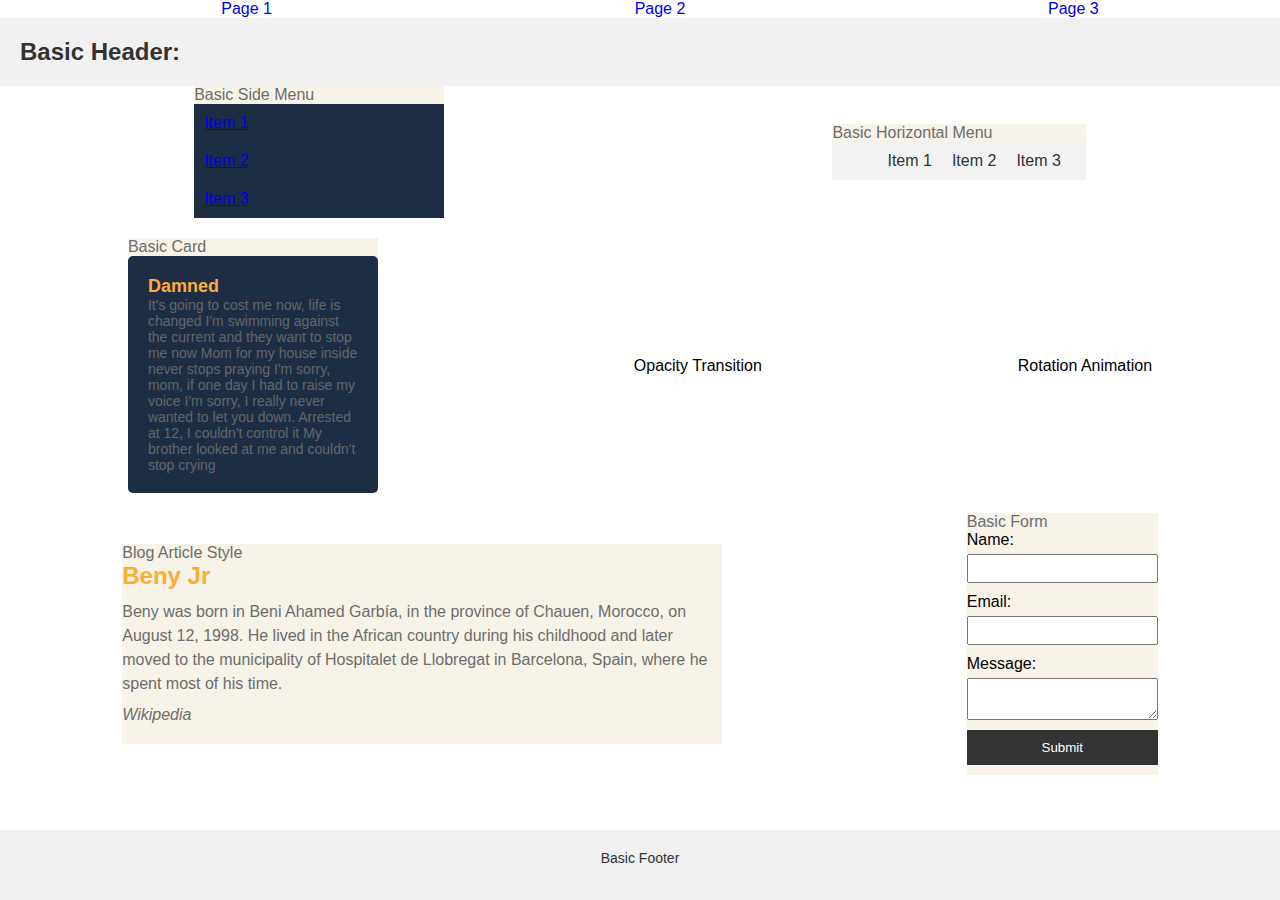
<file: index.html>
<!DOCTYPE html>
<html lang="es">
  <head>
    <meta charset="UTF-8" />
    <meta name="viewport" content="width=device-width, initial-scale=1.0" />
    <title>Página 1</title>
    <link rel="stylesheet" href="css/style.css" />
  </head>
  <body>
    <nav id="navegador">
      <ul>
        <li><a href="index.html">Page 1</a></li>
        <li><a href="page2.html">Page 2</a></li>
        <li><a href="page3.html">Page 3</a></li>
      </ul>
    </nav>
    <header class="header-basic">
      <h1 class="header-title">Basic Header:</h1>
    </header>
    <div class="Menus">
      <div class="theme-1">
        <p>Basic Side Menu</p>
        <div class="menuL-basico">
          <div class="menu-item">
            <a href="#">Item 1</a>
          </div>
          <div class="menu-item">
            <a href="#">Item 2</a>
          </div>
          <div class="menu-item">
            <a href="#">Item 3</a>
          </div>
        </div>
      </div>
      <div class="theme-1">
        <p>Basic Horizontal Menu</p>
        <nav class="menuH-basico">
          <ul>
            <li><a href="#">Item 1</a></li>
            <li><a href="#">Item 2</a></li>
            <li><a href="#">Item 3</a></li>
          </ul>
        </nav>
      </div>
    </div>
    <div class="space"></div>
    <div class="Menus">
      <div class="theme-1">
        <p>Basic Card</p>
        <div class="card">
          <h2 class="card-title">Damned</h2>
          <p class="card-content">
            It's going to cost me now, life is changed I'm swimming against the
            current and they want to stop me now Mom for my house inside never
            stops praying I'm sorry, mom, if one day I had to raise my voice I'm
            sorry, I really never wanted to let you down. Arrested at 12, I
            couldn't control it My brother looked at me and couldn't stop crying
          </p>
        </div>
      </div>
      <div>
        <div class="elemento-opacidad">
          <p>Opacity Transition</p>
        </div>
      </div>
      <div>
        <div class="elemento-rotacion">
          <p>Rotation Animation</p>
        </div>
      </div>
    </div>
    <div class="space"></div>
    <div class="Menus">
      <div class="theme-1">
        <p>Blog Article Style</p>
        <article class="articulo-blog">
          <h2 class="titulo">Beny Jr</h2>
          <p class="contenido">
            Beny was born in Beni Ahamed Garbía, in the province of Chauen,
            Morocco, on August 12, 1998. He lived in the African country during
            his childhood and later moved to the municipality of Hospitalet de
            Llobregat in Barcelona, Spain, where he spent most of his time.
          </p>
          <p class="autor">Wikipedia</p>
        </article>
      </div>
      <div class="theme-1">
        <p>Basic Form</p>
        <form class="formulario-basico">
          <label for="nombre">Name:</label>
          <input type="text" id="nombre" name="nombre" />
          <label for="email">Email:</label>
          <input type="email" id="email" name="email" />
          <label for="mensaje">Message:</label>
          <textarea id="mensaje" name="mensaje"></textarea>
          <input type="submit" value="Submit" />
        </form>
      </div>
    </div>
    <footer class="footer-basic">
      <p class="footer-text">Basic Footer</p>
    </footer>
  </body>
</html>
</file>
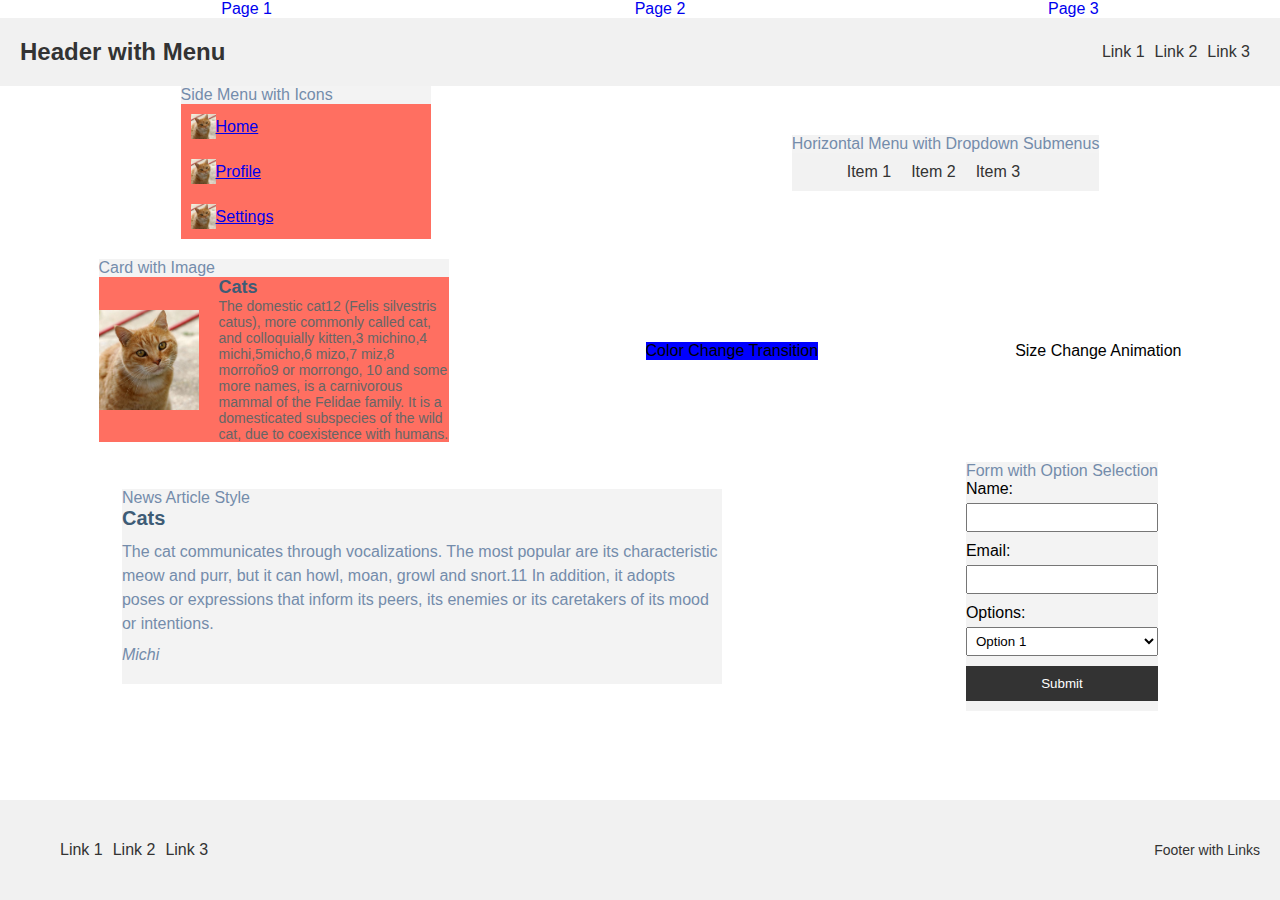
<file: page2.html>
<!DOCTYPE html>
<html lang="en">
  <head>
    <meta charset="UTF-8" />
    <meta name="viewport" content="width=device-width, initial-scale=1.0" />
    <title>Page 2</title>
    <link rel="stylesheet" href="css/style.css" />
  </head>
  <body>
    <nav id="navegador">
      <ul>
        <li><a href="index.html">Page 1</a></li>
        <li><a href="page2.html">Page 2</a></li>
        <li><a href="page3.html">Page 3</a></li>
      </ul>
    </nav>
    <header class="header-nav">
      <h1 class="header-title">Header with Menu</h1>
      <nav class="header-menu">
        <ul>
          <li><a href="#">Link 1</a></li>
          <li><a href="#">Link 2</a></li>
          <li><a href="#">Link 3</a></li>
        </ul>
      </nav>
    </header>
    <div class="Menus">
      <div class="theme-2">
        <p>Side Menu with Icons</p>
        <div class="menuL-icono">
          <div class="menu-item">
            <img src="img/Cat.jpg" alt="" class="icono" />
            <a href="#">Home</a>
          </div>
          <div class="menu-item">
            <img src="img/Cat.jpg" alt="" class="icono" />
            <a href="#">Profile</a>
          </div>
          <div class="menu-item">
            <img src="img/Cat.jpg" alt="" class="icono" />
            <a href="#">Settings</a>
          </div>
        </div>
      </div>
      <div class="theme-2">
        <p>Horizontal Menu with Dropdown Submenus</p>
        <nav class="menuH-desplegable">
          <ul>
            <li>
              <a href="#">Item 1</a>
              <div class="dropdown-content">
                <a href="#">Subitem 1.1</a>
                <a href="#">Subitem 1.2</a>
                <a href="#">Subitem 1.3</a>
              </div>
            </li>
            <li>
              <a href="#">Item 2</a>
              <div class="dropdown-content">
                <a href="#">Subitem 2.1</a>
                <a href="#">Subitem 2.2</a>
                <a href="#">Subitem 2.3</a>
              </div>
            </li>
            <li><a href="#">Item 3</a></li>
          </ul>
        </nav>
      </div>
    </div>
    <div class="space"></div>
    <div class="Menus">
      <div class="theme-2">
        <p>Card with Image</p>
        <div class="card-with-image">
          <img src="img/Cat.jpg" alt="Card Image" class="card-image" />
          <div class="card-details">
            <h2 class="card-title">Cats</h2>
            <p class="card-content">
              The domestic cat1​2​ (Felis silvestris catus), more commonly
              called cat, and colloquially kitten,3​ michino,4​ michi,5​
              micho,6​ mizo,7​ miz,8​ morroño9​ or morrongo, 10​ and some more
              names, is a carnivorous mammal of the Felidae family. It is a
              domesticated subspecies of the wild cat, due to coexistence with
              humans.
            </p>
          </div>
        </div>
      </div>
      <div>
        <div class="elemento-color">
          <p>Color Change Transition</p>
        </div>
      </div>
      <div>
        <div class="elemento-tamano">
          <p>Size Change Animation</p>
        </div>
      </div>
    </div>
    <div class="space"></div>
    <div class="Menus">
      <div class="theme-2">
        <p>News Article Style</p>
        <article class="articulo-noticias">
          <h2 class="titulo">Cats</h2>
          <p class="contenido">
            The cat communicates through vocalizations. The most popular are its
            characteristic meow and purr, but it can howl, moan, growl and
            snort.11 In addition, it adopts poses or expressions that inform its
            peers, its enemies or its caretakers of its mood or intentions.
          </p>
          <p class="fuente">Michi</p>
        </article>
      </div>
      <div class="theme-2">
        <p>Form with Option Selection</p>
        <form class="formulario-opciones">
          <label for="nombre">Name:</label>
          <input type="text" id="nombre" name="nombre" />
          <label for="email">Email:</label>
          <input type="email" id="email" name="email" />
          <label for="opciones">Options:</label>
          <select id="opciones" name="opciones">
            <option value="option1">Option 1</option>
            <option value="option2">Option 2</option>
            <option value="option3">Option 3</option>
          </select>
          <input type="submit" value="Submit" />
        </form>
      </div>
    </div>
    <footer class="footer-nav">
      <nav class="footer-links">
        <ul>
          <li><a href="#">Link 1</a></li>
          <li><a href="#">Link 2</a></li>
          <li><a href="#">Link 3</a></li>
        </ul>
      </nav>
      <p class="footer-text">Footer with Links</p>
    </footer>
  </body>
</html>
</file>
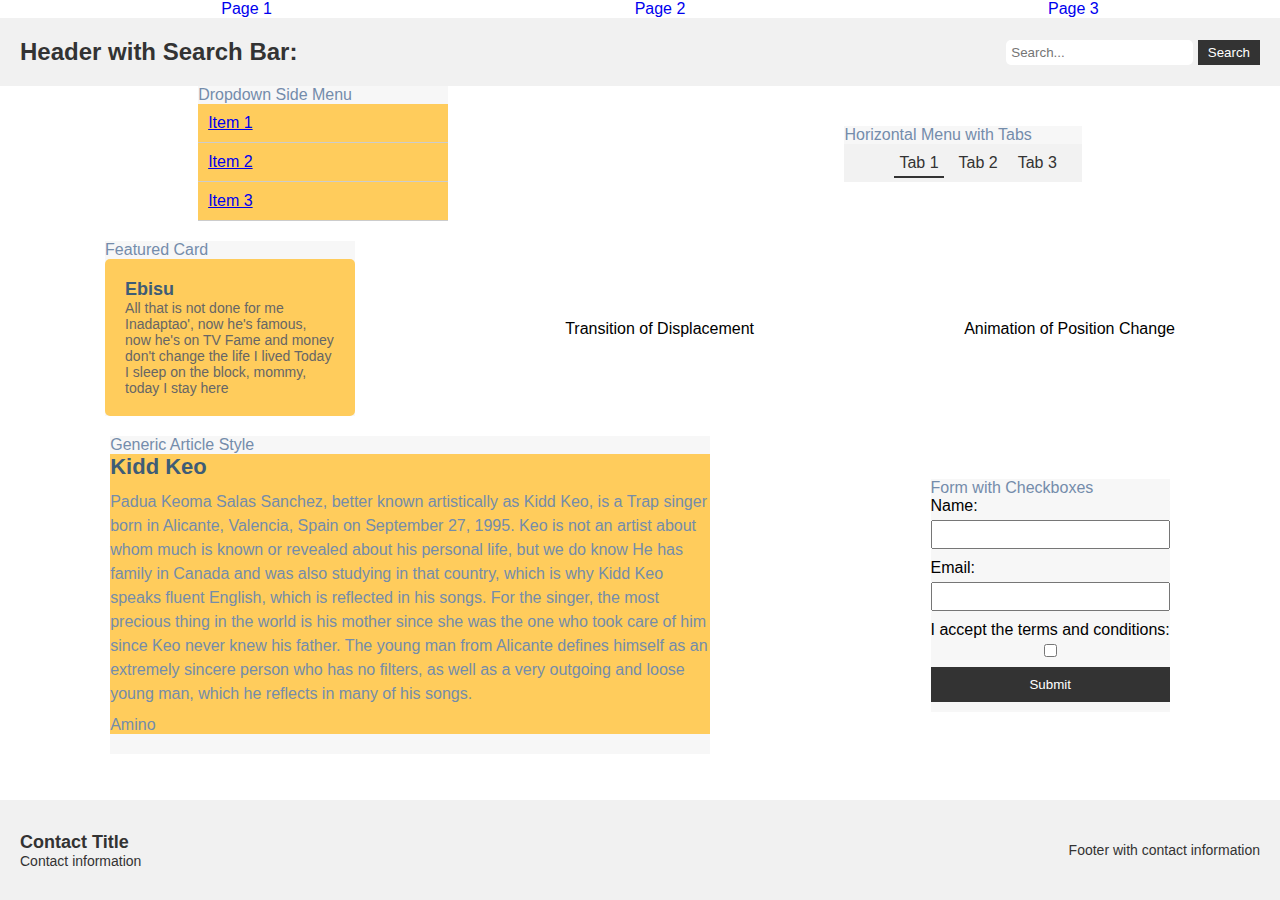
<file: page3.html>
<!DOCTYPE html>
<html lang="en">
  <head>
    <meta charset="UTF-8" />
    <meta name="viewport" content="width=device-width, initial-scale=1.0" />
    <title>Page 3</title>
    <link rel="stylesheet" href="css/style.css" />
  </head>
  <body>
    <nav id="navegador">
      <ul>
        <li><a href="index.html">Page 1</a></li>
        <li><a href="page2.html">Page 2</a></li>
        <li><a href="page3.html">Page 3</a></li>
      </ul>
    </nav>
    <header class="header-bus">
      <h1 class="header-title">Header with Search Bar:</h1>
      <div class="header-search">
        <input type="text" placeholder="Search..." />
        <button>Search</button>
      </div>
    </header>
    <div class="Menus">
      <div class="theme-3">
        <p>Dropdown Side Menu</p>
        <div class="menuL-desplegable">
          <div class="menu-item">
            <a href="#">Item 1</a>
            <div class="submenu">
              <a href="#">Subitem 1.1</a>
              <a href="#">Subitem 1.2</a>
              <a href="#">Subitem 1.3</a>
            </div>
          </div>
          <div>
            <div class="menu-item">
              <a href="#">Item 2</a>
              <div class="submenu">
                <a href="#">Subitem 2.1</a>
                <a href="#">Subitem 2.2</a>
                <a href="#">Subitem 2.3</a>
              </div>
            </div>
            <div class="menu-item">
              <a href="#">Item 3</a>
              <div class="submenu">
                <a href="#">Subitem 3.1</a>
                <a href="#">Subitem 3.2</a>
                <a href="#">Subitem 3.3</a>
              </div>
            </div>
          </div>
        </div>
      </div>
      <div class="theme-3">
        <p>Horizontal Menu with Tabs</p>
        <nav class="menuH-pestanas">
          <ul>
            <li><a href="#" class="active">Tab 1</a></li>
            <li><a href="#">Tab 2</a></li>
            <li><a href="#">Tab 3</a></li>
          </ul>
        </nav>
      </div>
    </div>
    <div class="space"></div>
    <div class="Menus">
      <div class="theme-3">
        <p>Featured Card</p>
        <div class="featured-card">
          <h2 class="card-title">Ebisu</h2>
          <p class="card-content">
            All that is not done for me Inadaptao', now he's famous, now he's on
            TV Fame and money don't change the life I lived Today I sleep on the
            block, mommy, today I stay here
          </p>
        </div>
      </div>
      <div>
        <div class="elemento-desplazamiento">
          <p>Transition of Displacement</p>
        </div>
      </div>
      <div>
        <div class="elemento-posicion">
          <p>Animation of Position Change</p>
        </div>
      </div>
    </div>
    <div class="space"></div>
    <div class="Menus">
      <div class="theme-3">
        <p>Generic Article Style</p>
        <div>
          <article class="articulo-generico">
            <h2 class="titulo">Kidd Keo</h2>
            <p class="contenido">
              Padua Keoma Salas Sanchez, better known artistically as Kidd Keo,
              is a Trap singer born in Alicante, Valencia, Spain on September
              27, 1995. Keo is not an artist about whom much is known or
              revealed about his personal life, but we do know He has family in
              Canada and was also studying in that country, which is why Kidd
              Keo speaks fluent English, which is reflected in his songs. For
              the singer, the most precious thing in the world is his mother
              since she was the one who took care of him since Keo never knew
              his father. The young man from Alicante defines himself as an
              extremely sincere person who has no filters, as well as a very
              outgoing and loose young man, which he reflects in many of his
              songs.
            </p>
            <p class="autor">Amino</p>
          </article>
        </div>
      </div>
      <div class="theme-3">
        <p>Form with Checkboxes</p>
        <form class="formulario-verificacion">
          <label for="nombre">Name:</label>
          <input type="text" id="nombre" name="nombre" />
          <label for="email">Email:</label>
          <input type="email" id="email" name="email" />
          <label for="aceptar">I accept the terms and conditions:</label>
          <input type="checkbox" id="aceptar" name="aceptar" />
          <input type="submit" value="Submit" />
        </form>
      </div>
    </div>
    <footer class="footer-inf">
      <div class="footer-contact">
        <h2 class="footer-title">Contact Title</h2>
        <p class="footer-info">Contact information</p>
      </div>
      <p class="footer-text">Footer with contact information</p>
    </footer>
  </body>
</html>
</file>
<file: css/style.css>
/* TEMAS */
/* Tema 1 */ 
.theme-1 { 
  font-family: Arial, sans-serif; 
  font-size: 16px; 
  background-color: #f7f3e9; 
} 
.theme-1 h1 { 
  color: #ff7f11; 
} 
.theme-1 h2 { 
  color: #ffac33; 
} 
.theme-1 p { 
  color: #6d6d6d; 
} 
.theme-1 p:hover { 
  color: #8c8c8c; 
} 
.theme-1 div { 
  background-color: #1d2d44; 
} 
 
/* Tema 2 */ 
.theme-2 { 
  font-family: Arial, sans-serif; 
  font-size: 16px; 
  background-color: #f3f3f3; 
} 
.theme-2 h1 { 
  color: #1d2d44; 
} 
.theme-2 h2 { 
  color: #3e5c76; 
} 
.theme-2 p { 
  color: #748cab; 
} 
.theme-2 p:hover { 
  color: #52796f; 
} 
.theme-2 div { 
  background-color: #ff6f61; 
} 
 
/* Tema 3 */ 
.theme-3 { 
  font-family: Arial, sans-serif; 
  font-size: 16px; 
  background-color: #f7f7f7; 
} 
.theme-3 h1 { 
  color: #1d2d44; 
} 
.theme-3 h2 { 
  color: #3e5c76; 
} 
.theme-3 p { 
  color: #748cab; 
} 
.theme-3 p:hover { 
  color: #52796f; 
} 
.theme-3 div { 
  background-color: #ffcc5c; 
} 
/* POSICIONAMIENTO VERTICAL */  
.vertical-align-top {
  vertical-align: top;
}

.vertical-align-middle {
  vertical-align: middle;
}

.vertical-align-bottom {
  vertical-align: bottom;
}

/* POSICIONAMINETO HORIZONTAL */
.horizontal-align-left {
  text-align: left;
}

.horizontal-align-center {
  text-align: center;
}

.horizontal-align-right {
  text-align: right;
}

/* CARTAS */
/*1. Carta basica:*/
.card {
  background-color: #f1f1f1;
  padding: 20px;
  border-radius: 5px;
  max-width: 250px;
  max-height: 300px;
}

.card .card-title {
  font-size: 18px;
  font-weight: bold;
}

.card .card-content {
  font-size: 14px;
  color: #666;
}

/*2. Carta con imagen:*/
.card-with-image {
  display: flex;
  align-items: center;
  max-width: 350px;
  max-height: 350px;
}

.card-with-image .card-image {
  width: 100px;
  height: 100px;
  margin-right: 20px;
}

.card-with-image .card-details {
  flex: 1;
}

.card-with-image .card-title {
  font-size: 18px;
  font-weight: bold;
}

.card-with-image .card-content {
  font-size: 14px;
  color: #666;
}

/* 3. Carta destacada: */
.featured-card {
  background-color: #ffcc00;
  color: #333;
  padding: 20px;
  border-radius: 5px;
  max-width: 250px;
  max-height: 300px;
}

.featured-card .card-title {
  font-size: 18px;
  font-weight: bold;
}

.featured-card .card-content {
  font-size: 14px;
  color: #666;
}

/* HEADERS */
/* 1. Header básico: */
.header-basic {
  background-color: #f1f1f1;
  padding: 20px;
}

.header-basic .header-title {
  font-size: 24px;
  color: #333;
}

/* 2. Header con menú desplegable: */
.header-nav {
  background-color: #f1f1f1;
  padding: 20px;
  display: flex;
  justify-content: space-between;
  align-items: center;
}

.header-nav .header-title {
  font-size: 24px;
  color: #333;
}

.header-nav .header-menu ul {
  list-style: none;
  display: flex;
}

.header-nav .header-menu li {
  margin-right: 10px;
}

.header-nav .header-menu a {
  text-decoration: none;
  color: #333;
}

/* 3. Header con barra de búsqueda: */
.header-bus {
  background-color: #f1f1f1;
  padding: 20px;
  display: flex;
  justify-content: space-between;
  align-items: center;
}

.header-bus .header-title {
  font-size: 24px;
  color: #333;
}

.header-bus .header-search input[type="text"] {
  padding: 5px;
  border: none;
  border-radius: 5px;
}

.header-bus .header-search button {
  padding: 5px 10px;
  border: none;
  background-color: #333;
  color: #fff;
}

/* FOOTERS */
/* 1. Footer básico: */
.footer-basic {
  background-color: #f1f1f1;
  padding: 20px;
  bottom: 0;
  width: 100%;
  position: absolute;
  text-align: center;
  height: 70px; 
}

.footer-basic .footer-text {
  font-size: 14px;
  color: #333;
}

/* 2. Footer con enlaces: */
.footer-nav {
  background-color: #f1f1f1;
  padding: 20px;
  bottom: 0;
  width: 100%;
  position: absolute;
  display: flex;
  justify-content: space-between;
  align-items: center;
  height: 100px; /* Agrega una altura fija */
}

.footer-nav .footer-links ul {
  list-style: none;
  display: flex;
}

.footer-nav .footer-links li {
  margin-right: 10px;
}

.footer-nav .footer-links a {
  text-decoration: none;
  color: #333;
}

.footer-nav .footer-text {
  font-size: 14px;
  color: #333;
}

/* 3. Footer con información de contacto: */
.footer-inf {
  background-color: #f1f1f1;
  padding: 20px;
  bottom: 0;
  width: 100%;
  position: absolute;
  display: flex;
  justify-content: space-between;
  align-items: center;
  height: 100px; /* Agrega una altura fija */
}

.footer-inf .footer-contact {
  flex: 1;
}

.footer-inf .footer-title {
  font-size: 18px;
  font-weight: bold;
  color: #333;
}

.footer-inf .footer-info {
  font-size: 14px;
  color: #333;
}

.footer-inf .footer-text {
  font-size: 14px;
  color: #333;
}

/* MENUS LATERALES */
/* 1. Menú lateral básico */
/* Estilo para el contenedor del menú */
.menuL-basico {
  width: 250px;
}

/* Estilo para los elementos del menú */
.menuL-basico .menu-item {
  padding: 10px;
  display: flex;
  align-items: center;
}

/* 2. Menú lateral con íconos: */
/* Estilo para el contenedor del menú */
.menuL-icono {
  width: 250px;
}

/* Estilo para los elementos del menú */
.menuL-icono .menu-item {
  padding: 10px;
  display: flex;
  align-items: center;
}

/* Estilo para los íconos del menú */
.menuL-icono .icono {
  width: 25px;
  height: 25px;
}

/* Estilo para resaltar el elemento activo */
.menuL-icono .menu-item.active {
  background-color: #f0f0f0;
}

/* 3. Menú lateral desplegable */
/* Estilo para el contenedor del menú */
.menuL-desplegable {
  width: 250px;
}

/* Estilo para los elementos del menú */
.menuL-desplegable .menu-item {
  padding: 10px;
  border-bottom: 1px solid #ccc;
}

/* Estilo para los submenús desplegables */
.menuL-desplegable .submenu {
  display: none;
}

/* Estilo para mostrar el submenú al hacer hover */
.menuL-desplegable .menu-item:hover .submenu {
  display: block;
}

/* MENUS HORIZONTALES */
/* 1. Menú horizontal básico: */
.menuH-basico {
  display: flex;
  justify-content: space-between;
  background-color: #f2f2f2;
  padding: 10px;
}

.menuH-basico ul {
  list-style-type: none;
  display: flex;
}

.menuH-basico li {
  margin-right: 10px;
}

.menuH-basico a {
  text-decoration: none;
  color: #333;
  padding: 5px;
}

.menuH-basico a:hover {
  color: #666;
}

/* 2. Menú horizontal con submenús desplegables: */
.menuH-desplegable {
  display: flex;
  justify-content: space-between;
  background-color: #f2f2f2;
  padding: 10px;
}

.menuH-desplegable ul {
  list-style-type: none;
  display: flex;
}

.menuH-desplegable li {
  margin-right: 10px;
  position: relative;
}

.menuH-desplegable a {
  text-decoration: none;
  color: #333;
  padding: 5px;
}

.menuH-desplegable a:hover {
  color: #666;
}

.menuH-desplegable .dropdown-content {
  display: none;
  position: absolute;
  background-color: #f9f9f9;
  min-width: 100px;
  box-shadow: 0px 8px 16px 0px rgba(0, 0, 0, 0.2);
  z-index: 1;
}

.menuH-desplegable li:hover .dropdown-content {
  display: block;
}

/* 3. Menú horizontal con pestañas: */
.menuH-pestanas {
  display: flex;
  justify-content: space-between;
  background-color: #f2f2f2;
  padding: 10px;
}

.menuH-pestanas ul {
  list-style-type: none;
  display: flex;
}

.menuH-pestanas li {
  margin-right: 10px;
}

.menuH-pestanas a {
  text-decoration: none;
  color: #333;
  padding: 5px;
  border-bottom: 2px solid transparent;
}

.menuH-pestanas a.active {
  border-bottom: 2px solid #333;
}

.menuH-pestanas a:hover {
  color: #666;
}

/* ARTICULOS */
/* 1. Estilo de artículo de blog: */
.articulo-blog {
  margin-bottom: 20px;
  max-width: 200px;
  max-width: 600px;
}

.articulo-blog .titulo {
  font-size: 24px;
  font-weight: bold;
  margin-bottom: 10px;
}

.articulo-blog .contenido {
  font-size: 16px;
  line-height: 1.5;
}

.articulo-blog .autor {
  font-style: italic;
  margin-top: 10px;
}

/* 2. Estilo de artículo de noticias: */
.articulo-noticias {
  margin-bottom: 20px;
  max-width: 200px;
  max-width: 600px;
}

.articulo-noticias .titulo {
  font-size: 20px;
  font-weight: bold;
  margin-bottom: 10px;
}

.articulo-noticias .contenido {
  font-size: 16px;
  line-height: 1.5;
}

.articulo-noticias .fuente {
  font-style: italic;
  margin-top: 10px;
}

/* 3. Estilo de artículo genérico: */
.articulo-generico {
  margin-bottom: 20px;
  max-width: 200px;
  max-width: 600px;
}

.articulo-generico .titulo {
  font-size: 22px;
  font-weight: bold;
  margin-bottom: 10px;
}

.articulo-generico .contenido {
  font-size: 16px;
  line-height: 1.5;
}

.articulo-generico .autor {
  margin-top: 10px;
}

/* FORMULARIOS */
/* 1. Formulario básico: */
.formulario-basico {
  display: flex;
  flex-direction: column;
}

.formulario-basico label {
  margin-bottom: 5px;
}

.formulario-basico input,
.formulario-basico textarea {
  margin-bottom: 10px;
  padding: 5px;
}

.formulario-basico input[type="submit"] {
  background-color: #333;
  color: #fff;
  border: none;
  padding: 10px 20px;
  cursor: pointer;
}

.formulario-basico input[type="submit"]:hover {
  background-color: #666;
}

/* 2. Formulario con selección de opciones: */
.formulario-opciones {
  display: flex;
  flex-direction: column;
}

.formulario-opciones label {
  margin-bottom: 5px;
}

.formulario-opciones input,
.formulario-opciones textarea,
.formulario-opciones select {
  margin-bottom: 10px;
  padding: 5px;
}

.formulario-opciones input[type="submit"] {
  background-color: #333;
  color: #fff;
  border: none;
  padding: 10px 20px;
  cursor: pointer;
}

.formulario-opciones input[type="submit"]:hover {
  background-color: #666;
}

/* 3. Formulario con casillas de verificación: */
.formulario-verificacion {
  display: flex;
  flex-direction: column;
}

.formulario-verificacion label {
  margin-bottom: 5px;
}

.formulario-verificacion input,
.formulario-verificacion textarea,
.formulario-verificacion input[type="checkbox"] {
  margin-bottom: 10px;
  padding: 5px;
}

.formulario-verificacion input[type="submit"] {
  background-color: #333;
  color: #fff;
  border: none;
  padding: 10px 20px;
  cursor: pointer;
}

.formulario-verificacion input[type="submit"]:hover {
  background-color: #666;
}

/* TRANSICIONES */
/* 1. Transición de opacidad: */
.elemento-opacidad {
  opacity: 1;
  transition: opacity 0.5s ease;
}

.elemento-opacidad:hover {
  opacity: 0.5;
}

/* 2. Transición de cambio de color: */
.elemento-color {
  background-color: blue;
  transition: background-color 0.5s ease;
}

.elemento-color:hover {
  background-color: red;
}

/* 3. Transición de desplazamiento: */
.elemento-desplazamiento {
  transform: translateX(0);
  transition: transform 0.5s ease;
}

.elemento-desplazamiento:hover {
  transform: translateX(100px);
}

/* ANIMACIONES */
/* 1. Animación de rotación: */
.elemento-rotacion {
  animation: rotar 2s infinite;
}

@keyframes rotar {
  from {
    transform: rotate(0deg);
  }
  to {
    transform: rotate(360deg);
  }
}

/* 2. Animación de cambio de tamaño: */
.elemento-tamano {
  animation: crecer 2s infinite;
}

@keyframes crecer {
  from {
    transform: scale(1);
  }
  to {
    transform: scale(1.5);
  }
}

/* 3. Animación de cambio de posición: */
.elemento-posicion {
  position: relative;
  animation: mover 2s infinite;
}

@keyframes mover {
  from {
    left: 0;
  }
  to {
    left: 100px;
  }
}

/* COSAS DE PA PAGINA */

#navegador ul{
  display: flex;
  flex-direction: row;
  justify-content: space-around;
  list-style: none;
  
}

#navegador a{
  text-decoration: none;
  
}

* {
  margin: 0%;
  max-width: 100%;
  max-height: 100%;
  box-sizing: border-box;
}

body {
  font-family: Arial, sans-serif;
}

.Menus {
  display: flex;
  justify-content: space-around;
  align-items: center;
}

.space {
  width: 100%;
  height: 20px;
}
</file>
